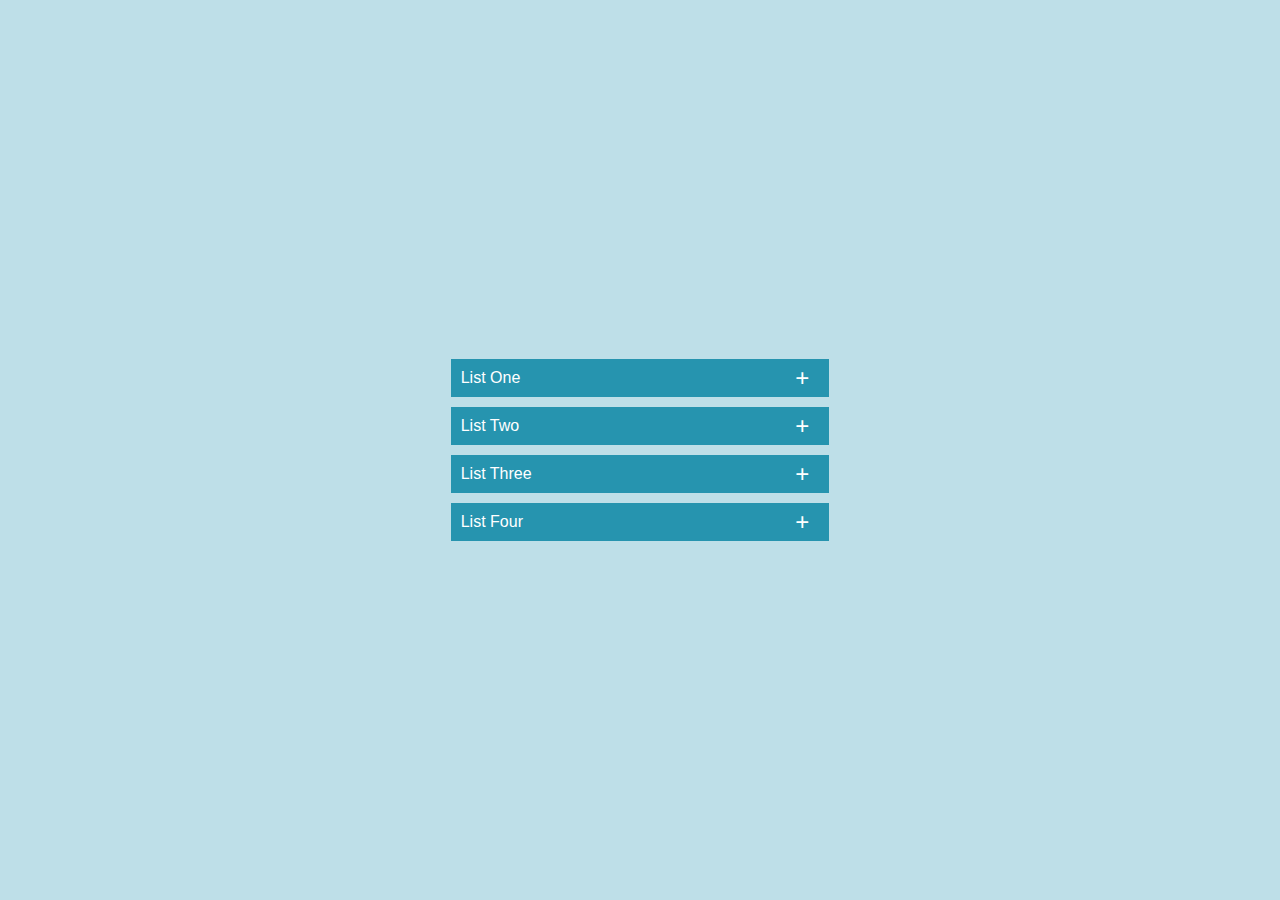
<file: Accordian/index.html>
<!DOCTYPE html>
<html lang="en">
<head>
    <meta charset="UTF-8">
    <meta http-equiv="X-UA-Compatible" content="IE=edge">
    <meta name="viewport" content="width=device-width, initial-scale=1.0">
    <title>Accordian Example</title>
    <!-- connect css -->
    <link rel="stylesheet" type="text/css" href="accordian.css"> 

</head>
<body>
    <!-- create wrapper classes for accordian -->
    <div class="accordian">
        <div class="contentBx">
            <div class="label">List One</div>
            <div class="content">
                <p>
                    This is example number one used for the accordian
                </p>
            </div>
        </div>

        <div class="contentBx">
            <div class="label">List Two</div>
            <div class="content">
                <p>
                    This is example number Two used for the accordian
                </p>
            </div>
        </div>

        <div class="contentBx">
            <div class="label">List Three</div>
            <div class="content">
                <p>
                    This is example number Three used for the accordian
                </p>
            </div>
        </div>

        <div class="contentBx">
            <div class="label">List Four</div>
            <div class="content">
                <p>
                    This is example number Four used for the accordian
                </p>
            </div>
        </div>
    </div>
    
    <!-- connect Javascript -->
    <script src="accordian.js"></script>
</body>
</html>
</file>
<file: Accordian/accordian.css>
* {
    margin: 0;
    padding: 0;
    box-sizing: border-box;
    font-family: 'Poppins', sans-serif;
}

body {
    display: flex;
    justify-content: center;
    align-items: center;
    min-height: 100vh;
    background: #bedfe8;
}

.accordian {
    max-width: 800px;
}

.accordian .contentBx {
    position: relative;
    margin: 10px 20px;
}

.accordian .contentBx .label {
    position: relative;
    padding: 10px;
    background: #2694af;
    color: #fff;
    cursor: pointer;
}

.accordian .contentBx .label::before {
    content: '+';
    position: absolute;
    top: 50%;
    right: 20px;
    transform: translateY(-50%);
    font-size: 1.5em;
}

.accordian .contentBx.active .label::before {
    content: '-';
}

.accordian .contentBx .content {
    position: relative;
    background: #fff;
    height: 0;
    overflow: hidden;
    transition: 0.5s;
    overflow-y: auto;
}

.accordian .contentBx.active .content {
    height: 150px;
    padding: 10px;
}
</file>
